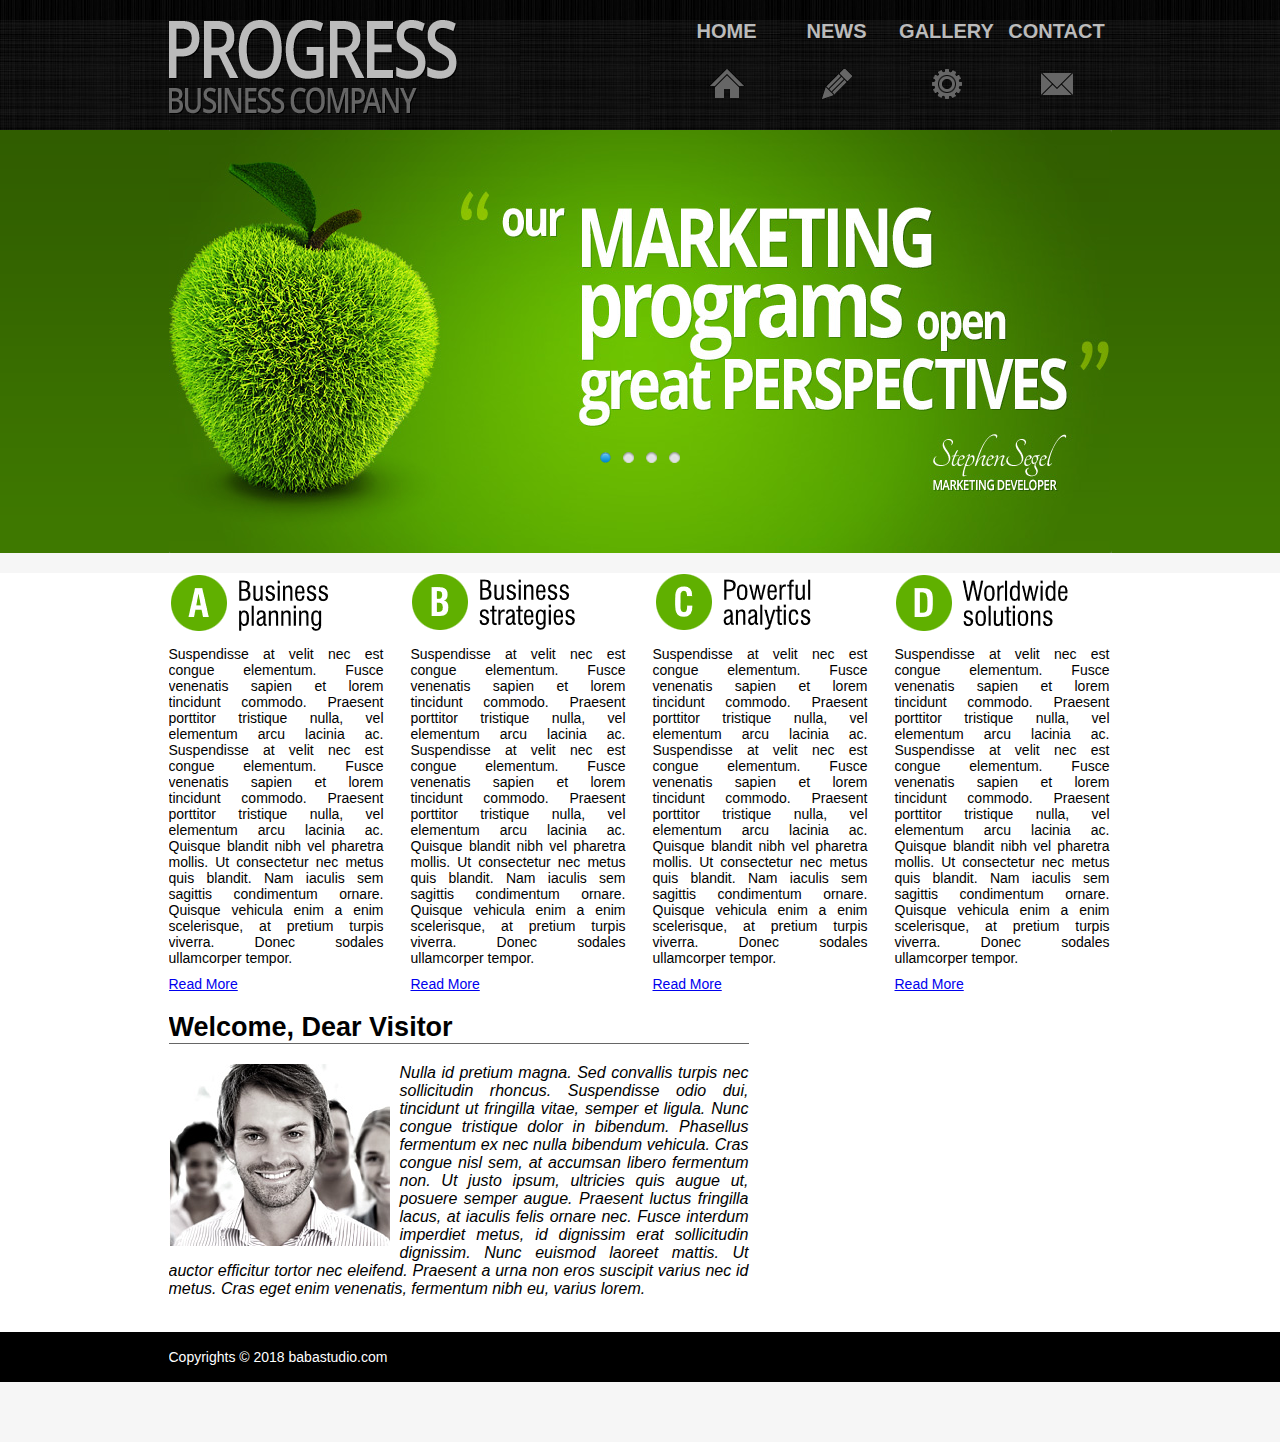
<file: index.html>
<!doctype html>
<html>
    <head>
        <meta charset="utf-8">
        <title>Corporate Web</title>
        <link rel="stylesheet" href="styles/style.css">
        <link rel="stylesheet" href="styles/generic.css">
        <link rel="stylesheet" href="styles/js-image-slider.css">
        <script src="js/js-image-slider.js"></script>
    </head>
    
    <body>
    	<div id="wrapper">
        	
            <div id="header">
            	<!-- Start Header -->
                <div class="container">
                	<div id="header_left">
                    	<!-- Start Header Left -->
                        	<img src="images/logo.png">
                        <!-- End Header Left -->
                    </div>
                    
                    <div id="header_right">
                        <!-- Start Header Right -->
                        	<ul>
                            	<li><a href="index.html" id="itemhome">Home</a></li>
                                <li><a href="#" id="itemnews">News</a></li>
                                <li><a href="#" id="itemgallery">Gallery</a></li>
                                <li><a href="#" id="itemcontact">Contact</a></li>
                            </ul>
                        <!-- End Header Right -->
                    </div>
                    
                </div>
                <!-- End Header -->
            </div>
            
            <div id="sliderwrapper">
            	<!-- Start Slider -->
                <div class="container" id="sliderFrame">
                	<div id="slider">
                      	<img src="images/img1.jpg">
                        <img src="images/img2.jpg">
                        <img src="images/img3.jpg">
                        <img src="images/img4.jpg">
                    </div>
                </div>
                <!-- End Slider -->
            </div>
                
            <div id="content">
            	<!-- Start Content -->
                <div class="container">
                	
                    <div id="content_top">
                    	<!-- Start Content Top -->
                        	
                            <div class="content_top_item">
								<img src="images/Bussines_Planning.png">	
                                <p>Suspendisse at velit nec est congue elementum. Fusce venenatis sapien et lorem tincidunt commodo. Praesent porttitor tristique nulla, vel elementum arcu lacinia ac. Suspendisse at velit nec est congue elementum. Fusce venenatis sapien et lorem tincidunt commodo. Praesent porttitor tristique nulla, vel elementum arcu lacinia ac. Quisque blandit nibh vel pharetra mollis. Ut consectetur nec metus quis blandit. Nam iaculis sem sagittis condimentum ornare. Quisque vehicula enim a enim scelerisque, at pretium turpis viverra. Donec sodales ullamcorper tempor.</p>
                                <a href="#">Read More</a>
							</div>
                            
                            <div class="content_top_item">
								<img src="images/Business_Strategies.png">	
                                <p>Suspendisse at velit nec est congue elementum. Fusce venenatis sapien et lorem tincidunt commodo. Praesent porttitor tristique nulla, vel elementum arcu lacinia ac. Suspendisse at velit nec est congue elementum. Fusce venenatis sapien et lorem tincidunt commodo. Praesent porttitor tristique nulla, vel elementum arcu lacinia ac. Quisque blandit nibh vel pharetra mollis. Ut consectetur nec metus quis blandit. Nam iaculis sem sagittis condimentum ornare. Quisque vehicula enim a enim scelerisque, at pretium turpis viverra. Donec sodales ullamcorper tempor.</p>
                                <a href="#">Read More</a>
							</div>
                            
                            <div class="content_top_item">
								<img src="images/Powerful_Analytic.png">	
                                <p>Suspendisse at velit nec est congue elementum. Fusce venenatis sapien et lorem tincidunt commodo. Praesent porttitor tristique nulla, vel elementum arcu lacinia ac. Suspendisse at velit nec est congue elementum. Fusce venenatis sapien et lorem tincidunt commodo. Praesent porttitor tristique nulla, vel elementum arcu lacinia ac. Quisque blandit nibh vel pharetra mollis. Ut consectetur nec metus quis blandit. Nam iaculis sem sagittis condimentum ornare. Quisque vehicula enim a enim scelerisque, at pretium turpis viverra. Donec sodales ullamcorper tempor.</p>
                                <a href="#">Read More</a>
							</div>
                            
                            <div class="content_top_item">
								<img src="images/World_Wide_Sols.png">	
                                <p>Suspendisse at velit nec est congue elementum. Fusce venenatis sapien et lorem tincidunt commodo. Praesent porttitor tristique nulla, vel elementum arcu lacinia ac. Suspendisse at velit nec est congue elementum. Fusce venenatis sapien et lorem tincidunt commodo. Praesent porttitor tristique nulla, vel elementum arcu lacinia ac. Quisque blandit nibh vel pharetra mollis. Ut consectetur nec metus quis blandit. Nam iaculis sem sagittis condimentum ornare. Quisque vehicula enim a enim scelerisque, at pretium turpis viverra. Donec sodales ullamcorper tempor.</p>
                                <a href="#">Read More</a>
							</div>
                        <!-- End Content Top -->
                    </div>
                    
                    <div id="content_bottom">
                    	<!-- Start Content Bottom -->
                        	<div id="content_bottom_left">
                            	<!-- Start Content Bottom Left -->
                                	<h5>Welcome, Dear Visitor</h5>
                                    <p><img src="images/page1_img1.jpg">Nulla id pretium magna. Sed convallis turpis nec sollicitudin rhoncus. Suspendisse odio dui, tincidunt ut fringilla vitae, semper et ligula. Nunc congue tristique dolor in bibendum. Phasellus fermentum ex nec nulla bibendum vehicula. Cras congue nisl sem, at accumsan libero fermentum non. Ut justo ipsum, ultricies quis augue ut, posuere semper augue. Praesent luctus fringilla lacus, at iaculis felis ornare nec. Fusce interdum imperdiet metus, id dignissim erat sollicitudin dignissim. Nunc euismod laoreet mattis. Ut auctor efficitur tortor nec eleifend. Praesent a urna non eros suscipit varius nec id metus. Cras eget enim venenatis, fermentum nibh eu, varius lorem.</p>
                                <!-- End Content Bottom Left -->
                            </div>
                            
                            <div id="content_bottom_right">
                            	<!-- Start Content Bottom Right -->
                                <iframe width="340" height="315" src="https://www.youtube.com/embed/sXJ2hajo6rw" title="YouTube video player" frameborder="0" allow="accelerometer; autoplay; clipboard-write; encrypted-media; gyroscope; picture-in-picture" allowfullscreen></iframe>
                                <!-- End Content Bottom Right -->
                            </div>
                        <!-- End Content Bottom -->
                    </div>
                    
                </div>
                <!-- End Content -->
            </div>
                
            <div id="footer">
            	<!-- Start Footer -->
                <div class="container">
                	Copyrights &copy; 2018 babastudio.com
                </div>
                <!-- End Footer -->
            </div>
            
        </div>
    </body>
</html>
</file>
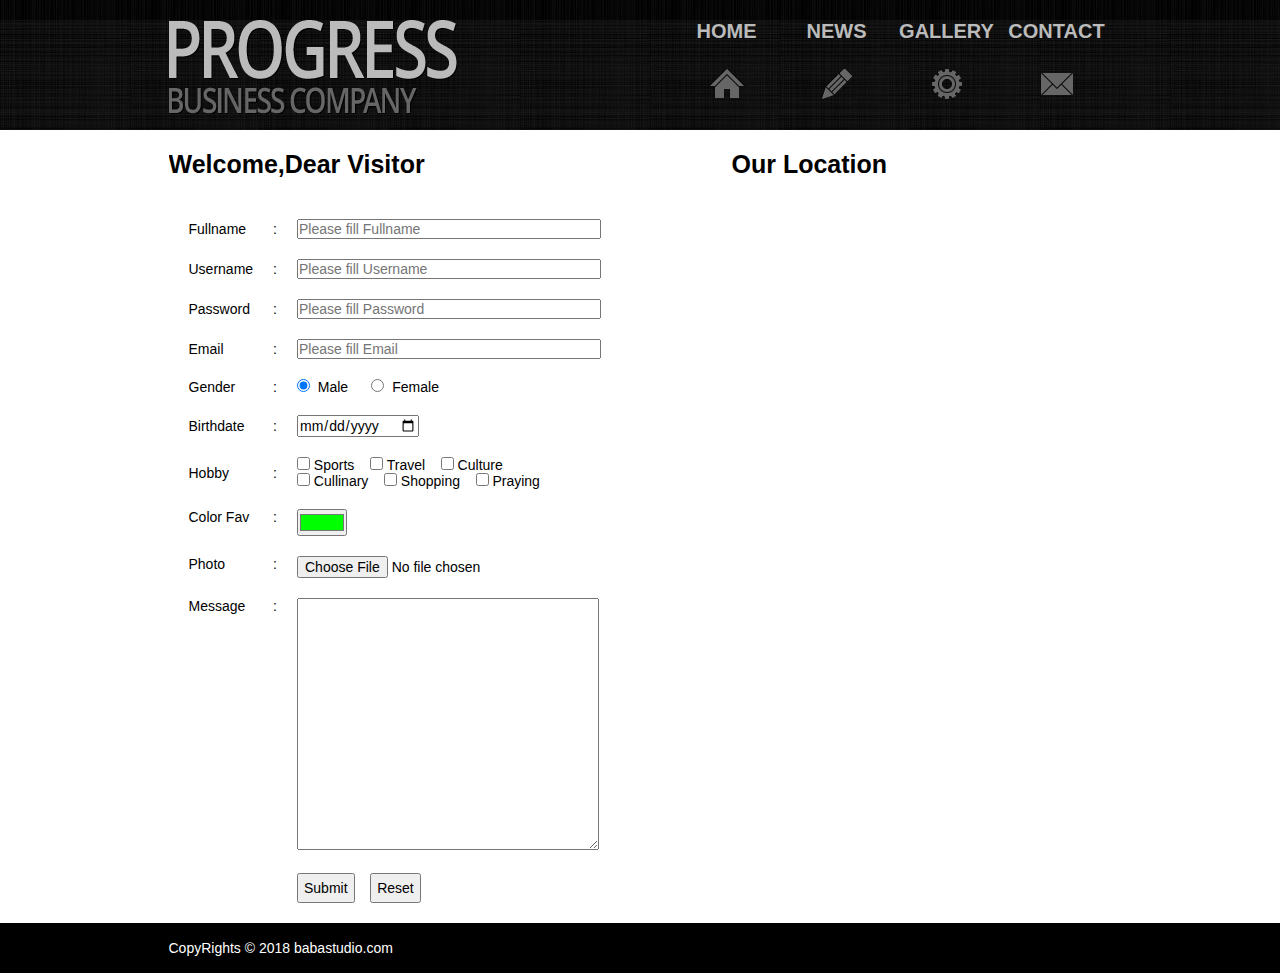
<file: contact.html>
<!doctype html>
<html>
  <head>
    <meta charset="utf-8">
    <title>Corporate Web</title>
    <link rel="stylesheet" href="styles/style.css">
    <link rel="stylesheet" href="styles/contact.css">
  </head>
    
  <body>
     <div id="wrapper">
       <div id="header">
         <!-- Start Header -->
          <div class="container">
            <div id="header_left">
              <!-- Start Header Left -->
                <img src="images/logo.png">
              <!-- End Header Left -->
            </div>
            <div id="header_right">
              <!-- Start Header Right -->
                 <ul>
                   <li><a href="index.html" id="itemhome">Home</a></li>
                   <li><a href="#" id="itemnews">News</a></li>
                   <li><a href="#" id="itemgallery">Gallery</a></li>
                   <li><a href="#" id="itemcontact">Contact</a></li>
                 </ul>
              <!-- End Header Right -->
            </div>
          </div>
         <!-- End Header -->
       </div>
       
       <div id="content">
         <!-- Start Content -->
           <div class="container">
             <div id="contact_left">
                <!-- Start Contact Left -->
                   <h2 class="thetitle">Welcome,Dear Visitor</h2>
                   <form id="form_contact" method="post" action="">
                        
                        
                        <table cellspacing="20">
                        	<tr>
                            	<td>Fullname</td>
                                <td>:</td>
                                <td>
                                	<input type="text" id="fullname" name="fullname" placeholder="Please fill Fullname" value="" required autocomplete="">
                                </td>
                            </tr>
                            <tr>
                            	<td>Username</td>
                                <td>:</td>
                                <td>
                                	<input type="text" id="username" name="username" placeholder="Please fill Username" value=""> 
                                </td>
                            </tr>
                            <tr>
                            	<td>Password</td>
                                <td>:</td>
                                <td>
                                	 <input type="password" id="userpassword" name="userpassword" placeholder="Please fill Password" value="">
                                </td>
                            </tr>
                            <tr>
                            	<td>Email</td>
                                <td>:</td>
                                <td>
                                	 <input type="email" id="useremail" name="useremail" placeholder="Please fill Email" value="">
                                </td>
                            </tr>
                            <tr>
                            	<td>Gender</td>
                                <td>:</td>
                                <td>
                                	 <input type="radio" id="gendermale" name="gender" value="male" checked>
                        &nbsp;Male
                        &nbsp;&nbsp;&nbsp;&nbsp;
                        <input type="radio" id="genderfemale" name="gender" value="female">
                        &nbsp;Female
                                </td>
                            </tr>
                            <tr>
                            	<td>Birthdate</td>
                                <td>:</td>
                                <td>
                                
                                <input type="date" id="birthdate" name="birthdate">
                                
                                <!--
                                
                                 <select id="day" name="day">
                        	<option value="">--Day--</option>
                            <option value="1">1</option>
                            <option value="2">2</option>
                            <option value="3">3</option>
                            <option value="4">4</option>
                            <option value="5">5</option>
                        </select>
                        &nbsp;&nbsp;
                        <select id="month" name="month">
                        	<option value="">--Month--</option>
                            <option value="1">January</option>
                            <option value="2">February</option>
                            <option value="3">March</option>
                            <option value="4">April</option>
                            <option value="5">May</option>
                        </select>
                        &nbsp;&nbsp;
                        <select id="year" name="year">
                        	<option value="">--Year--</option>
                            <option value="2018">2018</option>
                            <option value="2017">2017</option>
                            <option value="2016">2016</option>
                            <option value="2015">2015</option>
                            <option value="2014">2014</option>
                        </select>
                        
                        -->
                                </td>
                            </tr>
                            <tr>
                            	<td>Hobby</td>
                                <td>:</td>
                                <td>
                                	<input type="checkbox" id="sports" name="sports" value="sports">&nbsp;Sports
                        &nbsp;&nbsp;
                        <input type="checkbox" id="travel" name="travel" value="travel">&nbsp;Travel
                        &nbsp;&nbsp;
                        <input type="checkbox" id="culture" name="culture" value="culture">&nbsp;Culture
                        <br>
                        <input type="checkbox" id="cullinary" name="cullinary" value="cullinary">&nbsp;Cullinary
                        &nbsp;&nbsp;
                        <input type="checkbox" id="shopping" name="shopping" value="shopping">&nbsp;Shopping
                        &nbsp;&nbsp;
                        <input type="checkbox" id="praying" name="praying" value="praying">&nbsp;Praying
                                </td>
                            </tr>
                            <tr>
                            	<td valign="top">Color Fav</td>
                                <td valign="top">:</td>
                                <td>
                                	<input type="color" id="yourcolor" name="yourcolor" value="#00FF00">
                                   
                                </td>
                            </tr>
                            <tr>
                            	<td valign="top">Photo</td>
                                <td valign="top">:</td>
                                <td>
                                	<input type="file" id="photo" name="photo">
                                    <input type="hidden" id="oldphoto" name="oldphoto">
                                </td>
                            </tr>
                            <tr>
                            	<td valign="top">Message</td>
                                <td valign="top">:</td>
                                <td>
                                	<textarea id="message" name="message"></textarea>
                                </td>
                            </tr>
                            <tr>
                            	<td></td>
                                <td></td>
                                <td>
                                	<input type="submit" id="submit" name="submit" value="Submit">
                                    &nbsp;&nbsp;
                                    <input type="reset" id="reset" name="reset" value="Reset">
                                </td>
                            </tr>
                        </table>
                   </form>
                <!-- End Contact Left -->
             </div>
             <div id="contact_right">
                <!-- Start Contact Right -->
                
                <h2 class="thetitle">Our Location</h2>
                
                <iframe src="https://www.google.com/maps/embed?pb=!1m18!1m12!1m3!1d3966.7549938840334!2d106.87401101436004!3d-6.163557762121345!2m3!1f0!2f0!3f0!3m2!1i1024!2i768!4f13.1!3m3!1m2!1s0x2e698c3abf00cbf3%3A0xce3b78ee8a102681!2sBabastudio%20Cempaka%20Mas!5e0!3m2!1sen!2sid!4v1631606336482!5m2!1sen!2sid" width="380" height="450" style="border:0;" allowfullscreen="" loading="lazy"></iframe>
                <!-- End Contact Right -->
             </div>
           </div>
         <!-- End Content -->
       </div>
       <div id="footer">
         <!-- Start Footer -->
         <div class="container">
           CopyRights &copy; 2018 babastudio.com 
         </div>
         <!-- End Footer -->
       </div>
     </div>
  </body>
</html>
</file>
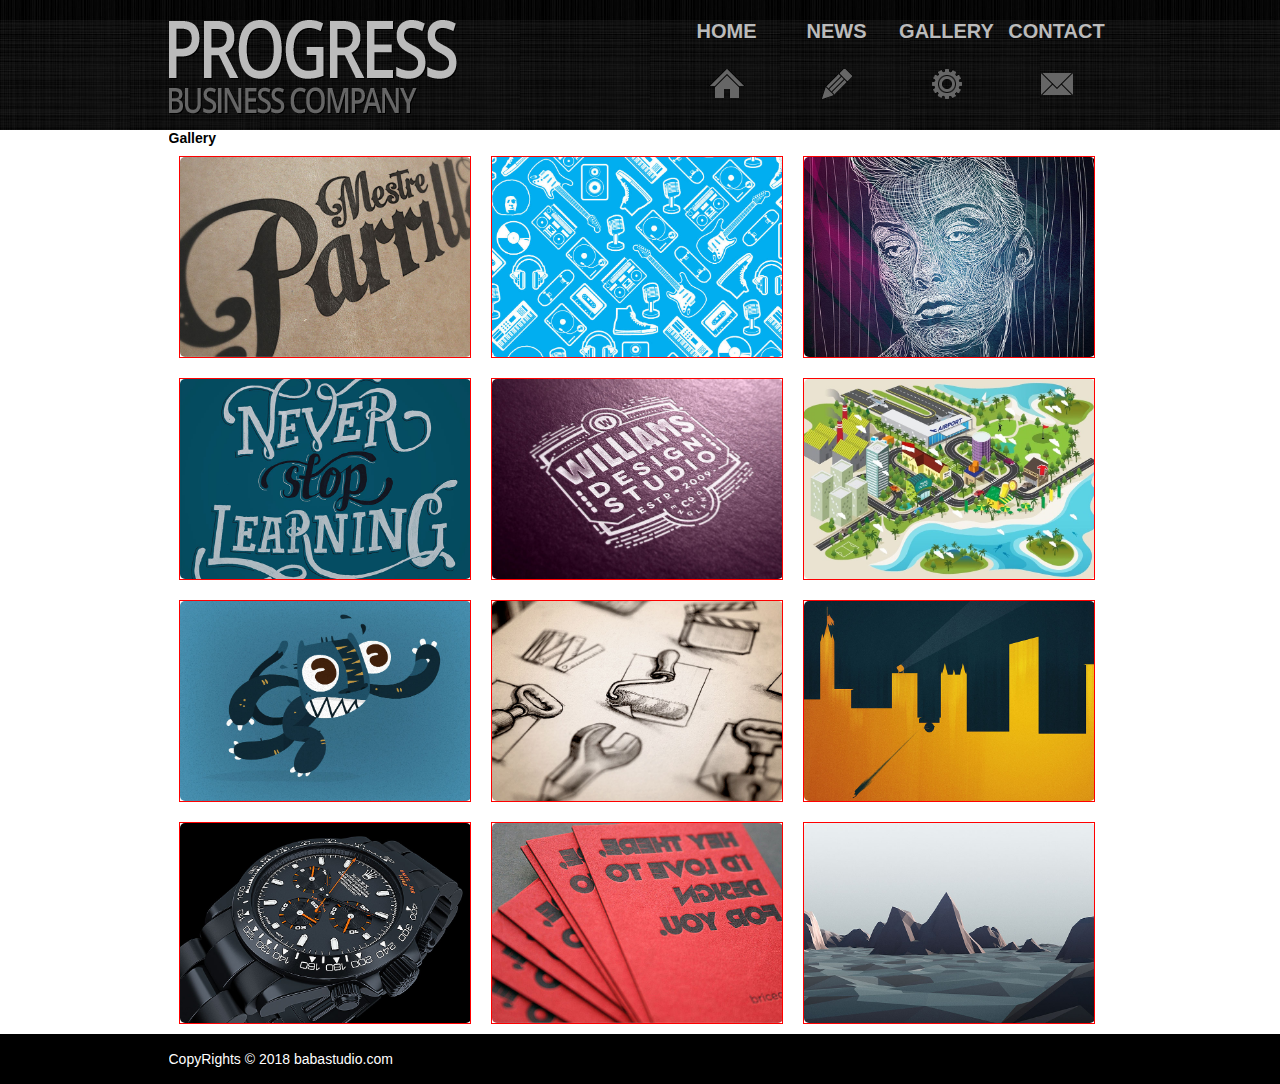
<file: gallery.html>
<!doctype html>
<html>
  <head>
    <meta charset="utf-8">
    <title>Corporate Web</title>
    <link rel="stylesheet" href="styles/style.css">
    <link rel="stylesheet" href="styles/gallery.css">
    <link rel="stylesheet" href="styles/lightbox.min.css">
    <script src="js/lightbox-plus-jquery.min.js"></script>
    
  </head>
    
  <body>
     <div id="wrapper">
       <div id="header">
         <!-- Start Header -->
          <div class="container">
            <div id="header_left">
              <!-- Start Header Left -->
                <img src="images/logo.png">
              <!-- End Header Left -->
            </div>
            <div id="header_right">
              <!-- Start Header Right -->
                 <ul>
                   <li><a href="index.html" id="itemhome">Home</a></li>
                   <li><a href="#" id="itemnews">News</a></li>
                   <li><a href="#" id="itemgallery">Gallery</a></li>
                   <li><a href="#" id="itemcontact">Contact</a></li>
                 </ul>
              <!-- End Header Right -->
            </div>
          </div>
         <!-- End Header -->
       </div>
       
       <div id="content">
         <!-- Start Content -->
           <div class="container">
             <h2 class="thetitle">Gallery</h2>
             <ul class="img_box">
                    	<li>
                        	<a href="images/images gallery/p1.jpg" data-lightbox="dexample-set" data-title="Gambar 1">
                            <img src="images/images gallery/p1.jpg">
                            </a>
                        </li>
                        <li>
                        	<a href="images/images gallery/p2.jpg" data-lightbox="dexample-set" data-title="Gambar 2">
                        	<img src="images/images gallery/p2.jpg">
                            </a>
                        </li>
                         <li>
                        	<a href="images/images gallery/p3.jpg" data-lightbox="dexample-set" data-title="Gambar 3" >
                        	<img src="images/images gallery/p3.jpg">
                            </a>
                        </li>
                         <li>
                        	<a href="images/images gallery/p4.jpg" data-lightbox="dexample-set" data-title="Gambar 4" >
                        	<img src="images/images gallery/p4.jpg">
                            </a>
                        </li>
                         <li>
                        	<a href="images/images gallery/p5.jpg" data-lightbox="dexample-set" data-title="Gambar 5">
                        	<img src="images/images gallery/p5.jpg">
                            </a>
                        </li>
                         <li>
                        	<a href="images/images gallery/p6.jpg" data-lightbox="dexample-set" data-title="Gambar 6">
                        	<img src="images/images gallery/p6.jpg">
                            </a>
                        </li> <li>
                        	<a href="images/images gallery/p7.jpg" data-lightbox="dexample-set" data-title="Gambar 7">
                        	<img src="images/images gallery/p7.jpg">
                            </a>
                        </li>
                         <li>
                        	<a href="images/images gallery/p8.jpg" data-lightbox="dexample-set" data-title="Gambar 8">
                        	<img src="images/images gallery/p8.jpg">
                            </a>
                        </li> <li>
                        	<a href="images/images gallery/p9.jpg" data-lightbox="dexample-set" data-title="Gambar 9" >
                        	<img src="images/images gallery/p9.jpg">
                            </a>
                        </li> <li>
                        	<a href="images/images gallery/p10.jpg" data-lightbox="dexample-set" data-title="Gambar 10" >
                        	<img src="images/images gallery/p10.jpg">
                            </a>
                        </li>
                         <li>
                        	<a href="images/images gallery/p11.jpg" data-lightbox="dexample-set" data-title="Gambar 11" >
                        	<img src="images/images gallery/p11.jpg">
                            </a>
                        </li>
                         <li>
                        	<a href="images/images gallery/p12.jpg" data-lightbox="dexample-set" data-title="Gambar 12" >
                        	<img src="images/images gallery/p12.jpg">
                            </a>
                        </li>
                         
                       
                    </ul> 
           </div>
         <!-- End Content -->
       </div>
       <div id="footer">
         <!-- Start Footer -->
         <div class="container">
           CopyRights &copy; 2018 babastudio.com 
         </div>
         <!-- End Footer -->
       </div>
     </div>
     
  </body>
</html>
</file>
<file: styles/style.css>
@charset "utf-8";
/* CSS Document */
* {
	margin:0px;
	padding:0px;
	font-size:14px;
	font-family:Arial, Helvetica, sans-serif;	
}

#wrapper {
	width:100%;
	min-height:600px;	
}

#wrapper #header {
	height:130px;
	background-image:url('../images/bg.jpg');
}

#wrapper #header #header_left {
	height:110px;
	width:288px;
	padding-top:20px;
	float:left;
	}

#wrapper #header #header_right {
	height:110px;
	width:440px;
	float:right;
	padding-top:20px;
}

#wrapper #header #header_right ul {
	list-style-type:none;
}

#wrapper #header #header_right ul li {
	float:left;
	width:110px;	
}

#wrapper #header #header_right a {
	font-size:20px;
	color:#BBBBBB;
	text-transform:uppercase;	
	font-weight:700;
	text-decoration:none;
	display:block;
	height:79px;
	text-align:center;
	font-family:"Trebuchet MS", Arial, Helvetica, sans-serif;
}

#wrapper #header #header_right a:hover {
	color:#33FF00;
}

#wrapper #header #header_right #itemhome {
	background-image:url('../images/menu_icon1.gif');
	background-repeat:no-repeat;
	background-position:center bottom;	
}

#wrapper #header #header_right #itemhome:hover {
	background-image:url('../images/menu_icon1_active.gif');
}

#wrapper #header #header_right #itemnews {
	background-image:url('../images/menu_icon2.gif');
	background-repeat:no-repeat;
	background-position:center bottom;	
}

#wrapper #header #header_right #itemnews:hover {
	background-image:url('../images/menu_icon2_active.gif');
}

#wrapper #header #header_right #itemgallery {
	background-image:url('../images/menu_icon3.gif');
	background-repeat:no-repeat;
	background-position:center bottom;	
}

#wrapper #header #header_right #itemgallery:hover {
	background-image:url('../images/menu_icon3_active.gif');
}

#wrapper #header #header_right #itemcontact {
	background-image:url('../images/menu_icon4.gif');
	background-repeat:no-repeat;
	background-position:center bottom;	
}

#wrapper #header #header_right #itemcontact:hover {
	background-image:url('../images/menu_icon4_active.gif');
}


#wrapper #sliderwrapper {
	height:423px;
	background-image:url('../images/bg_slider.gif');
	margin-bottom:20px;	
}

#wrapper #content {
	background-color:#FFFFFF;
	min-height:500px;	
}

#wrapper #content #content_top {
	min-height:180px;	
	overflow:hidden;
	margin-bottom:20px;
}

#wrapper #content #content_top .content_top_item {
	float:left;
	width:215px;
	min-height:180px;	
	margin-right:27px;
}

#wrapper #content #content_top .content_top_item:last-child {
	margin-right:0px;	
}

#wrapper #content #content_top .content_top_item img {
	margin-bottom:10px;	
}

#wrapper #content #content_top .content_top_item p {
	margin-bottom:10px;
	text-align:justify;	
}

#wrapper #content #content_bottom {
	min-height:320px;
}

#wrapper #content #content_bottom #content_bottom_left {
	width:580px;
	float:left;
	min-height:320px;
}

#wrapper #content #content_bottom #content_bottom_right {
	width:340px;
	float:right;
	min-height:320px;
}

#wrapper #content #content_bottom #content_bottom_left h5 {
	font-size:27px;
	margin-bottom:20px;
	border-bottom:1px solid #666666;
}

#wrapper #content #content_bottom #content_bottom_left img {
	float:left;
	margin-right:10px;
	margin-bottom:10px;	
}

#wrapper #content #content_bottom #content_bottom_left p {
	font-size:16px;
	font-style:italic;
	text-align:justify;	
}

#wrapper #footer {
	background-color:#000000;
	height:50px;	
	color:#FFFFFF;
	line-height:50px;
}
	
.container {
	width:943px;
	overflow:hidden;
	min-height:5px;
	margin:auto;	
}
</file>
<file: styles/generic.css>
/* For generic page styles. Not for sliders. */

body {background:#F6F6F6;font:normal 0.9em Arial; margin:0; padding:0; padding-bottom:60px;}
h2 {display:inline;}
.div1, .div2 {width:700px;margin:0 auto;}
.div1 {margin-top:30px;margin-bottom:60px;text-align:center;line-height:20px;}
.div1 P {font-size:18px;}
.div1 a, .div2 a {color:#07C; }
.div1 a {margin:0 8px;}
.div1 a.current {color:black; text-decoration:none;}
.div2 {margin-top:70px;}
.div2 li {padding-top:6px;padding-bottom:6px;}
.green {color:Green;}
.cn {font-family: "Courier New", Georgia;}
#status {display:inline-block; margin-left:26px;line-height:50px;height:50px;vertical-align:middle;}

.code
{
    border: dashed 1px #BCBCCB; padding:8px 12px; background-color: #F3F3F9; white-space:pre; font-family:"Courier New", Georgia;
    font-size:12px; margin:6px 0;overflow:auto; 
}
</file>
<file: styles/js-image-slider.css>
/* http://www.menucool.com */

#sliderFrame, #sliderFrame div {
    box-sizing: content-box;
}
#sliderFrame 
{
    width:943px;
    margin:0 auto; /*center-aligned*/
}

#slider, #slider .sliderInner {
    width:943px;height:423px;/* Must be the same size as the slider images */
    border-radius:3px;
}

#slider {
    /*background-color:white;*/
    position:relative;
    margin:0 auto; /*center-aligned*/
    transform: translate3d(0,0,0);
    box-shadow: 0px 1px 5px #999999;
}

/* the link style (if an image is wrapped by a link) */
#slider a.imgLink, #slider .video {
    z-index:2;
    cursor:pointer;
    position:absolute;
    top:0px;left:0px;border:0;padding:0;margin:0;
    width:100%;height:100%;
}
#slider .video {
    background:transparent url(video.png) no-repeat 50% 50%;
}

/* Caption styles */
#slider .mc-caption {
    position:absolute;
    width:100%;
    height:auto;
    padding:10px 0;/* 10px will increase the height.*/
    left:0px;
    bottom:0px;top:auto;
    overflow:hidden;
    font: bold 14px/20px Arial;
    color:#EEE;
    text-align:center;
    background:rgba(0,0,0,0.3);
}
#slider .mc-caption a {
    color:#FB0;
}
#slider .mc-caption a:hover {
    color:#DA0;
}


/* ------ built-in navigation bullets wrapper ------*/
#slider .navBulletsWrapper  {
    top:320px;
    text-align:center;
    background:none;
    position:relative;
    z-index:3;
}

/* each bullet */
#slider .navBulletsWrapper div 
{
    width:11px; height:11px;
    font-size:0;color:White;/*hide the index number in the bullet element*/
    background:transparent url(bullet.png) no-repeat 0 0;
    display:inline-block; *display:inline; zoom:1;
    overflow:hidden;cursor:pointer;
    margin:0 6px;/* set distance between each bullet*/
}

#slider .navBulletsWrapper .active {background-position:0 -11px;}


/* --------- Others ------- */

#slider img, #slider>b, #slider a>b {
    position:absolute; border:none; display:none;
}

#slider .sliderInner {
    overflow:hidden;
    position:absolute; top:0; left:0;
}

#slider>a, #slider video, #slider audio {display:none;}
#slider div {-webkit-transform: translate3d(0,0,0);transform: translate3d(0,0,0);}
</file>
<file: styles/contact.css>
@charset "utf-8";
/* CSS Document */

#wrapper #content #contact_left {
	width:550px;
	float:left;
	min-height:500px;
}

#wrapper #content #contact_right {
	width:380px;
	float:right;
	min-height:500px;
}

.thetitle {
  font-size:25px;	
  margin-bottom:20px;
  margin-top:20px;
}

#form_contact input[type=text],input[type=password],input[type=email] {
	width:300px;	
}

#form_contact textarea {
	width:300px;
	height:250px;	
}

#form_contact input[type=submit],input[type=reset] {
	padding:5px;	
}
</file>
<file: styles/gallery.css>
.img_box { width:100%;}
.img_box li { float:left; overflow:hidden; margin:10px; height:200px; width:290px; border:1px solid red;}
.img_box li img { height:200px; border-radius:5px;}
</file>
